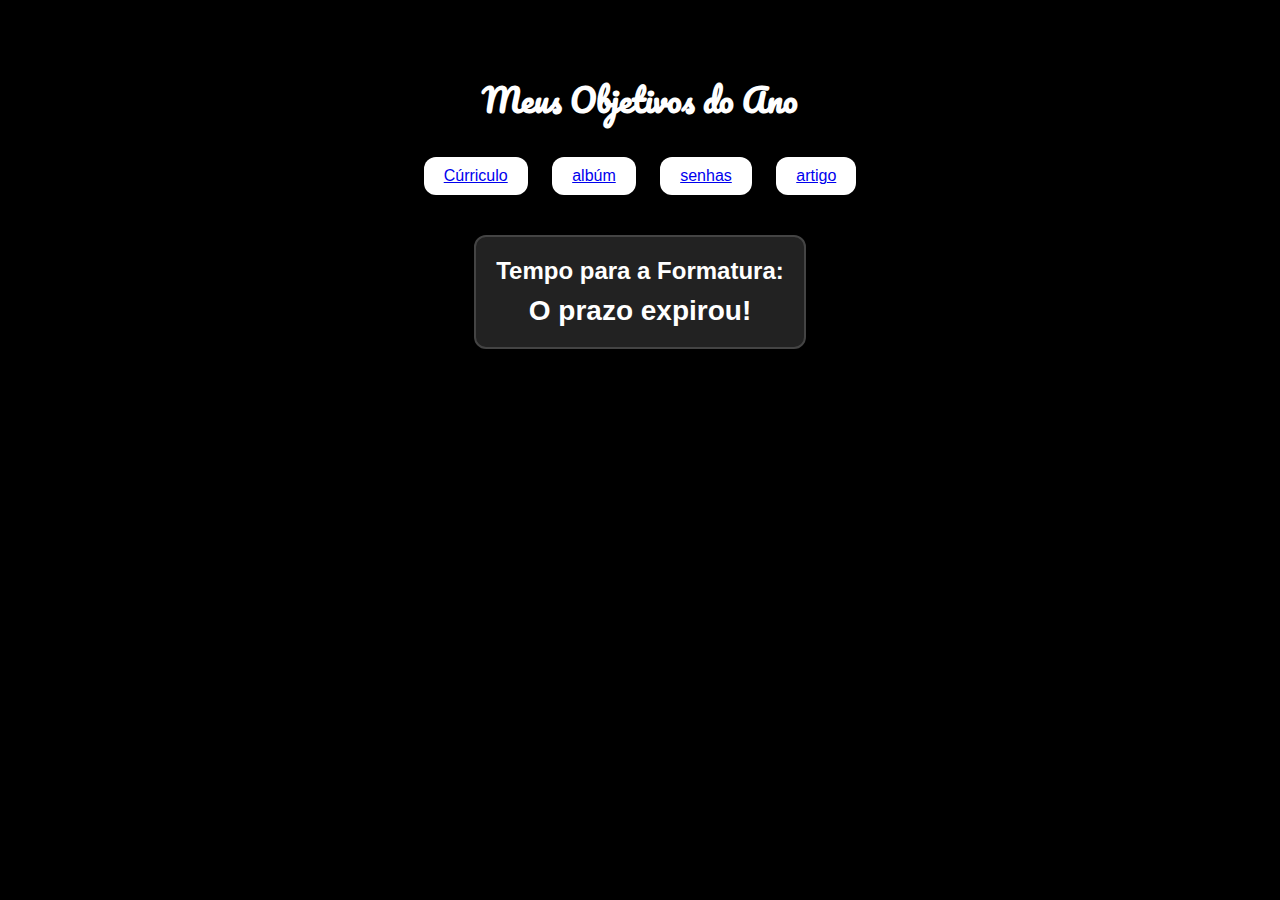
<file: index.html>
<!DOCTYPE html>
<html lang="pt-br">
<head>
    <meta charset="UTF-8">
    <meta name="viewport" content="width=device-width, initial-scale=1.0">
    <title>Meus Objetivos do Ano</title>
    <link rel="stylesheet" href="style.css">
    <link rel="stylesheet" href="https://fonts.googleapis.com/css2?family=Pacifico&display=swap">
</head>
<body>
    <div class="container">
        <h1>Meus Objetivos do Ano</h1>
        <div class="buttons">
            <button><a href="curriculo.html">Cúrriculo</a></button>
            <button><a href="albúm.html">albúm</a></button>
            <button><a href="senhas.html">senhas</a></button>
            <button><a href="artigoc.html">artigo</a></button>
        </div>
        <div class="counter">
            <h2>Tempo para a Formatura:</h2>
            <div id="countdown"></div>
        </div>
    </div>
    <script src="script.js"></script>
</body>
</html>
</file>
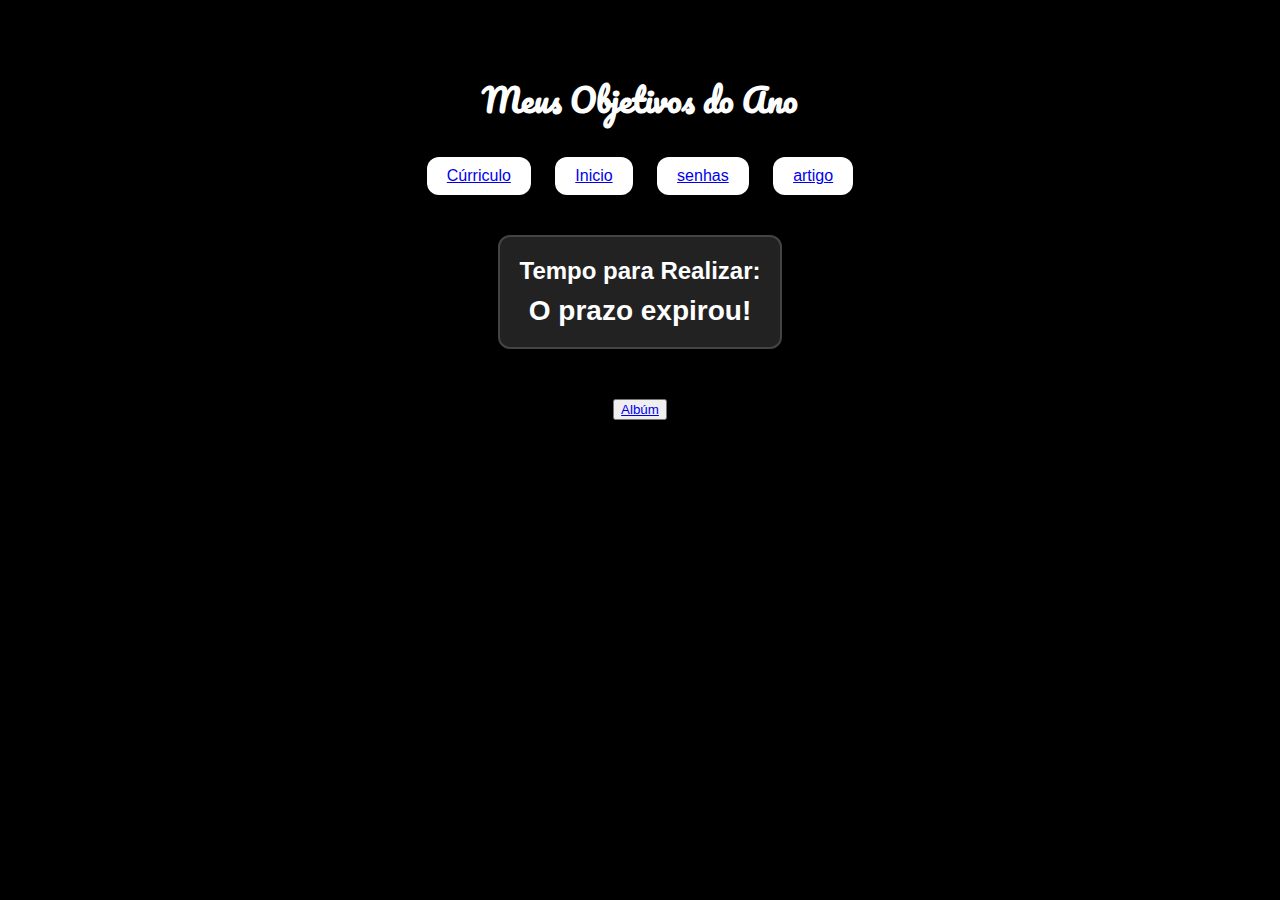
<file: albúm.html>
<!DOCTYPE html>
<html lang="pt-br">
<head>
    <meta charset="UTF-8">
    <meta name="viewport" content="width=device-width, initial-scale=1.0">
    <title>Meus Objetivos do Ano</title>
    <link rel="stylesheet" href="style.css">
    <link rel="stylesheet" href="https://fonts.googleapis.com/css2?family=Pacifico&display=swap">
</head>
<body>
    <div class="container">
        <h1>Meus Objetivos do Ano</h1>
        <div class="buttons">
            <button><a href="curriculo.html">Cúrriculo</a></button>
            <button><a href="index.html">Inicio</a></button>
            <button><a href="senhas.html">senhas</a></button>
            <button><a href="artigoc.html">artigo</a></button>
        </div>
        <div class="counter">
            <h2>Tempo para Realizar:</h2>
            <div id="countdown"></div>
        </div>
    </div>
    <button class="album.btn"><a href="https://snwgg.github.io/lindgustavo/">Albúm</a></button>
    <script src="script2.js"></script>
</body>
</html>
</file>
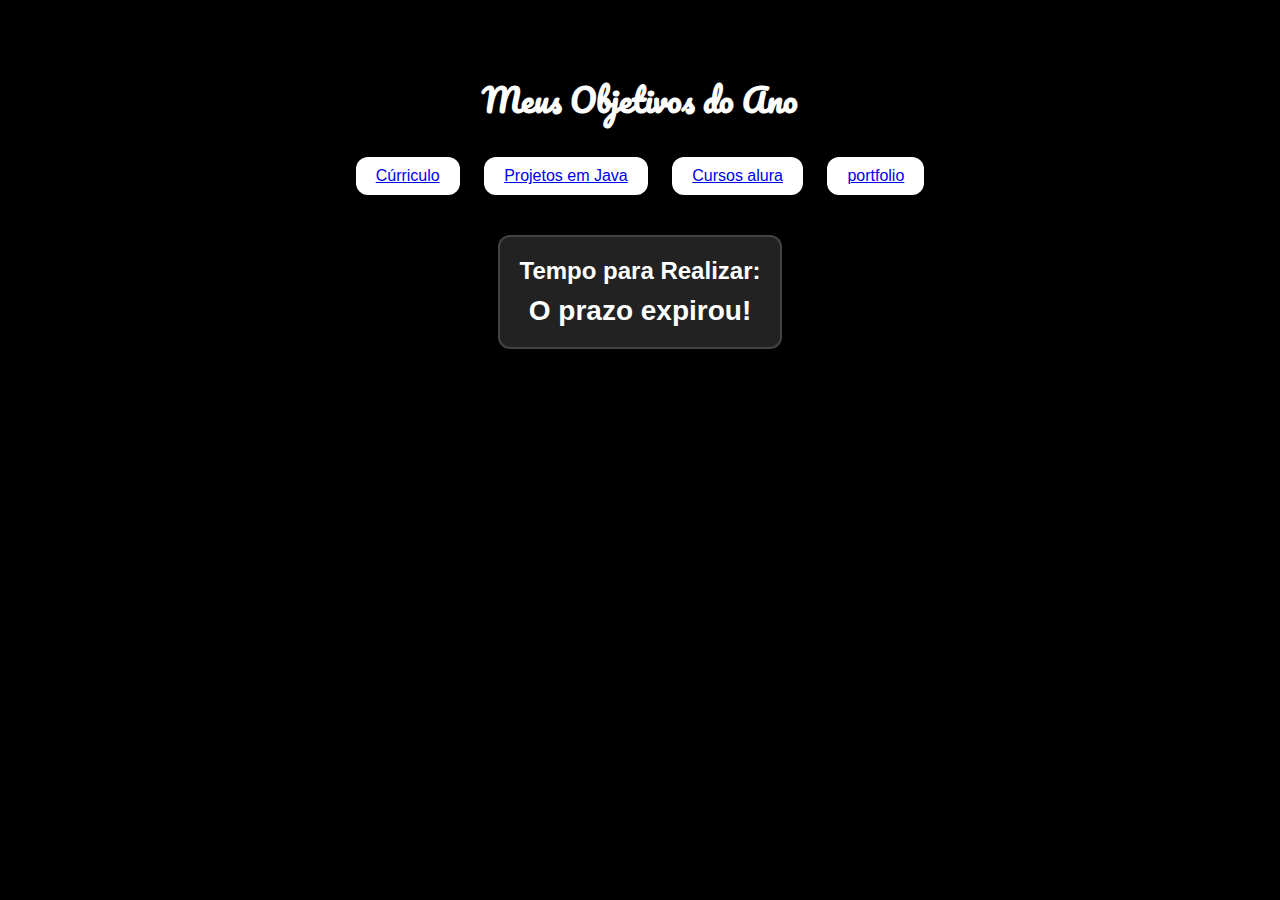
<file: alur.html>
<!DOCTYPE html>
<html lang="pt-br">
<head>
    <meta charset="UTF-8">
    <meta name="viewport" content="width=device-width, initial-scale=1.0">
    <title>Meus Objetivos do Ano</title>
    <link rel="stylesheet" href="style.css">
    <link rel="stylesheet" href="https://fonts.googleapis.com/css2?family=Pacifico&display=swap">
</head>
<body>
    <div class="container">
        <h1>Meus Objetivos do Ano</h1>
        <div class="buttons">
            <button><a href="curriculo.html">Cúrriculo</a></button>
            <button><a href="portfolio.html">Projetos em Java</a></button>
            <button><a href="alur.html">Cursos alura</a></button>
            <button><a href="portfolio.html">portfolio</a></button>
        </div>
        <div class="counter">
            <h2>Tempo para Realizar:</h2>
            <div id="countdown"></div>
        </div>
    </div>
    <script src="alura.js"></script>
</body>
</html>
</file>
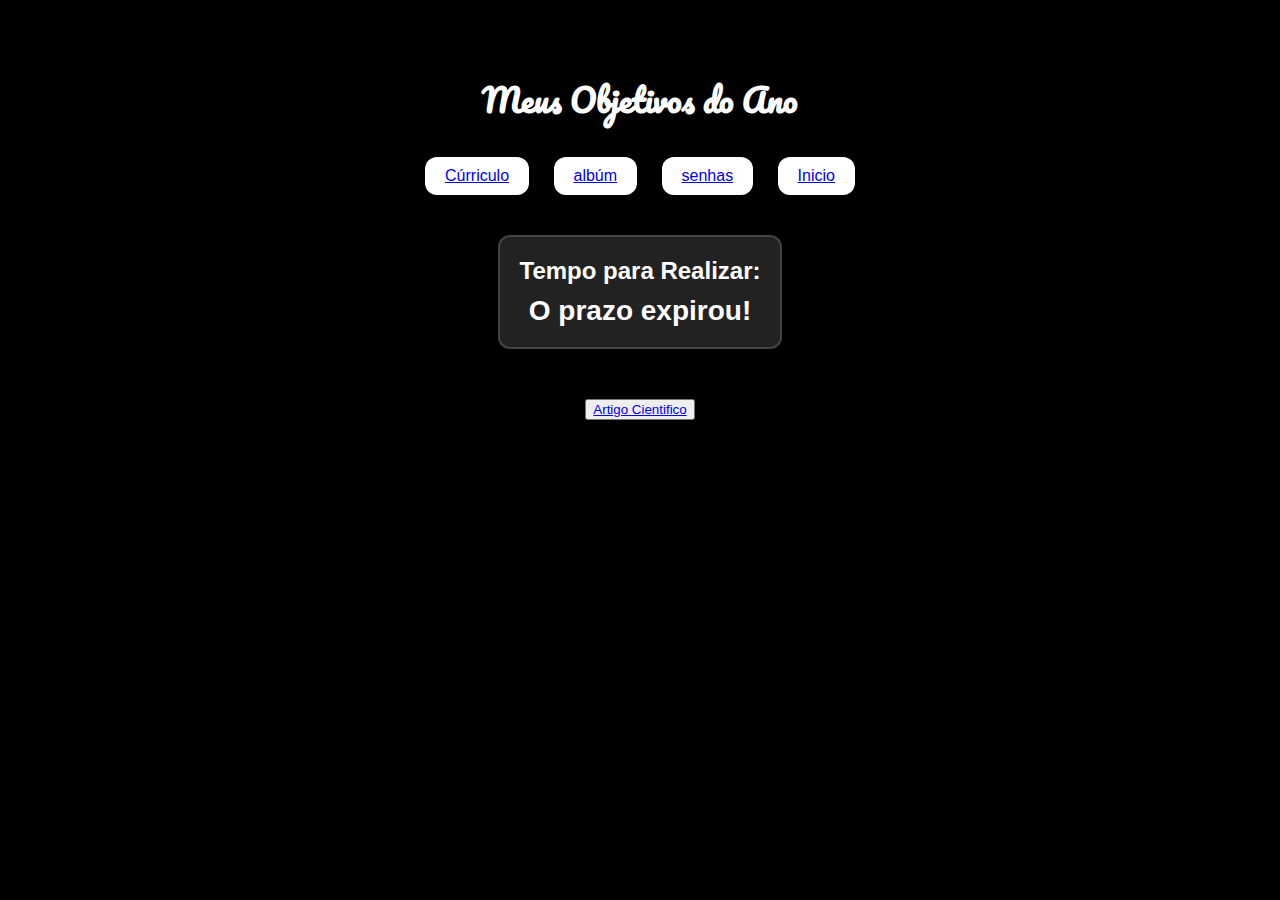
<file: artigoc.html>
<!DOCTYPE html>
<html lang="pt-br">
<head>
    <meta charset="UTF-8">
    <meta name="viewport" content="width=device-width, initial-scale=1.0">
    <title>Meus Objetivos do Ano</title>
    <link rel="stylesheet" href="style.css">
    <link rel="stylesheet" href="https://fonts.googleapis.com/css2?family=Pacifico&display=swap">
</head>
<body>
    <div class="container">
        <h1>Meus Objetivos do Ano</h1>
        <div class="buttons">
            <button><a href="curriculo.html">Cúrriculo</a></button>
            <button><a href="albúm.html">albúm</a></button>
            <button><a href="senhas.html">senhas</a></button>
            <button><a href="index.html">Inicio</a></button>
        </div>
        <div class="counter">
            <h2>Tempo para Realizar:</h2>
            <div id="countdown"></div>
        </div>
    </div>
    <button class="Cientifico"><a href="https://snwgg.github.io/-/">Artigo Cientifico</a></button>
    <script src="java4.js"></script>
</body>
</html>
</file>
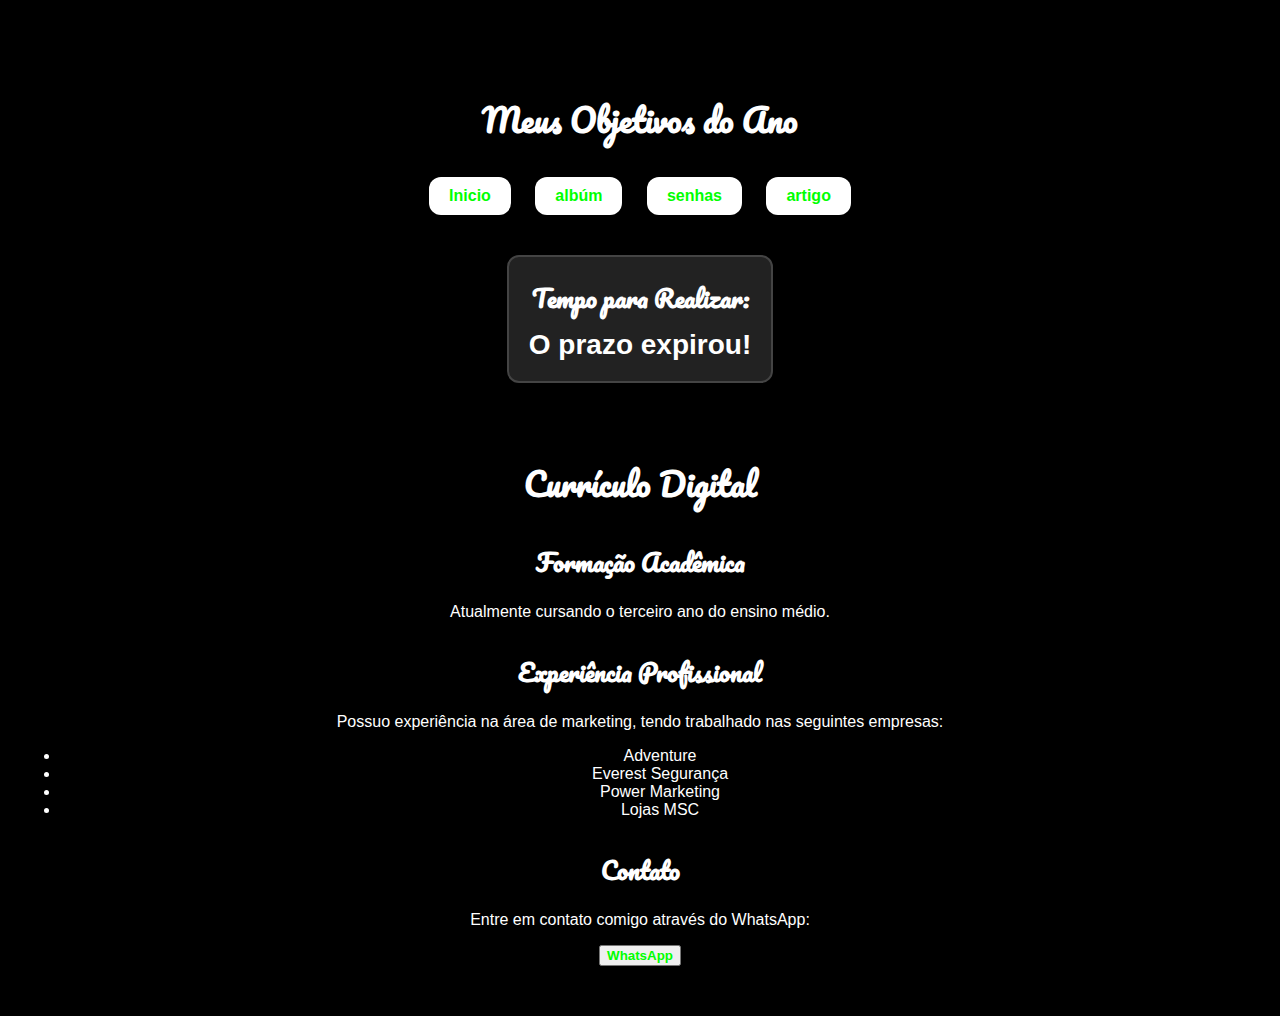
<file: curriculo.html>
<!DOCTYPE html>
<html lang="pt-br">
<head>
    <meta charset="UTF-8">
    <meta name="viewport" content="width=device-width, initial-scale=1.0">
    <title>Meus Objetivos do Ano</title>
    <link rel="stylesheet" href="style2.css">
    <link rel="stylesheet" href="https://fonts.googleapis.com/css2?family=Pacifico&display=swap">
</head>
<body>
    <div class="container">
        <h1>Meus Objetivos do Ano</h1>
        <div class="buttons">
            <button><a href="index.html">Inicio</a></button>
            <button><a href="albúm.html">albúm</a></button>
            <button><a href="senhas.html">senhas</a></button>
            <button><a href="artigoc.html">artigo</a></button>
        </div>
        <div class="counter">
            <h2>Tempo para Realizar:</h2>
            <div id="countdown"></div>
        </div>
    </div>
    <h1>Currículo Digital</h1>

    <div class="section">
        <h2>Formação Acadêmica</h2>
        <p>Atualmente cursando o terceiro ano do ensino médio.</p>
    </div>

    <div class="section">
        <h2>Experiência Profissional</h2>
        <p>Possuo experiência na área de marketing, tendo trabalhado nas seguintes empresas:</p>
        <ul>
            <li>Adventure</li>
            <li>Everest Segurança</li>
            <li>Power Marketing</li>
            <li>Lojas MSC</li>
        </ul>
    </div>

    <div class="section contact">
        <h2>Contato</h2>
        <p>Entre em contato comigo através do WhatsApp:</p>
        <button><a href="https://wa.me/5544999333521" target="_blank">WhatsApp</a></button>
    </div>
    <script src="script2.js"></script>
</body>
</html>
</file>
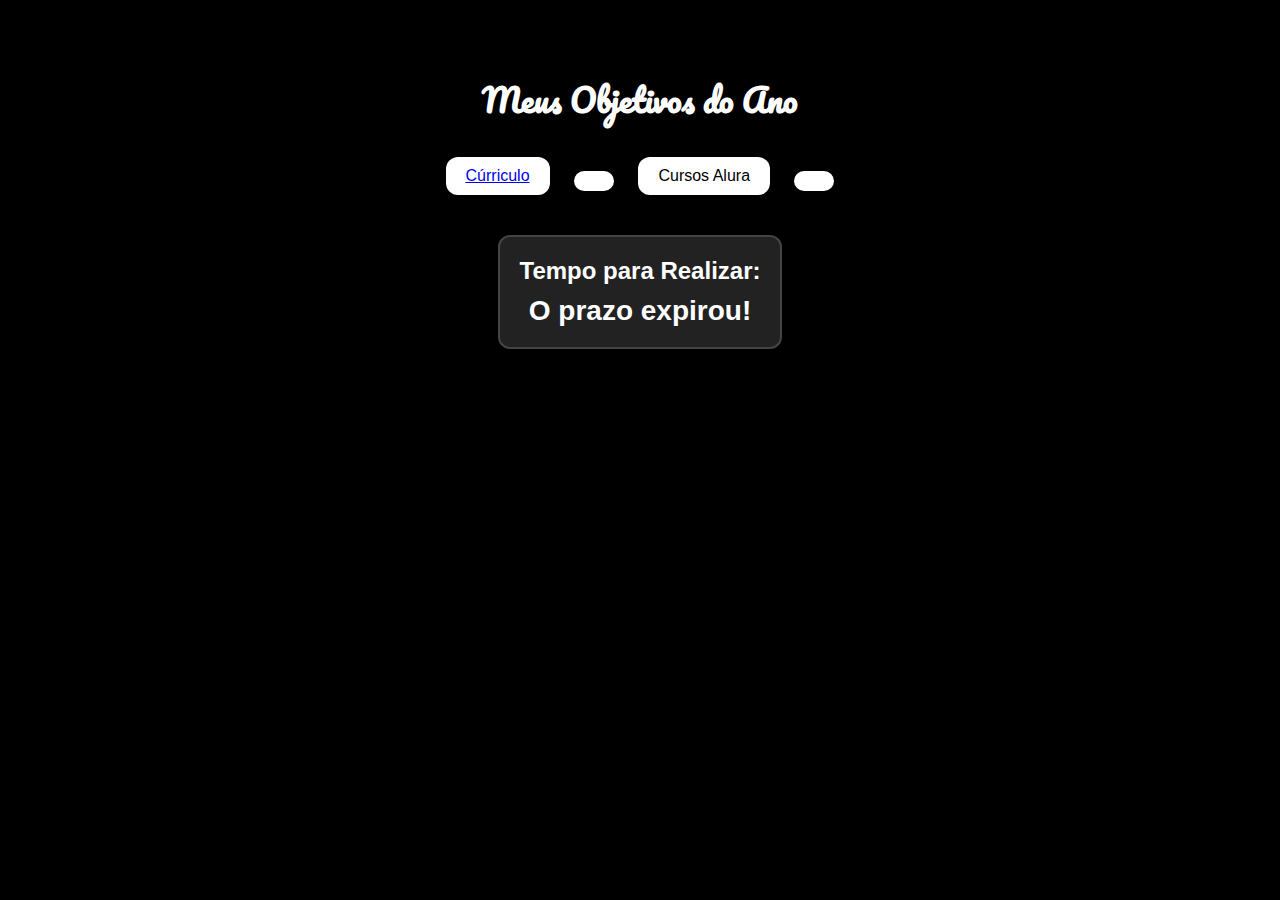
<file: portfolio.html>
<!DOCTYPE html>
<html lang="pt-br">
<head>
    <meta charset="UTF-8">
    <meta name="viewport" content="width=device-width, initial-scale=1.0">
    <title>Meus Objetivos do Ano</title>
    <link rel="stylesheet" href="style.css">
    <link rel="stylesheet" href="https://fonts.googleapis.com/css2?family=Pacifico&display=swap">
</head>
<body>
    <div class="container">
        <h1>Meus Objetivos do Ano</h1>
        <div class="buttons">
            <button><a href="curriculo.html">Cúrriculo</a></button>
            <button><a href=""></a></button>
            <button onclick="location.href='#cursos'">Cursos Alura</button>
            <button><a href="pg1"></a></button>
        </div>
        <div class="counter">
            <h2>Tempo para Realizar:</h2>
            <div id="countdown"></div>
        </div>
    </div>
    <script src="sscript3.js"></script>
</body>
</html>
</file>
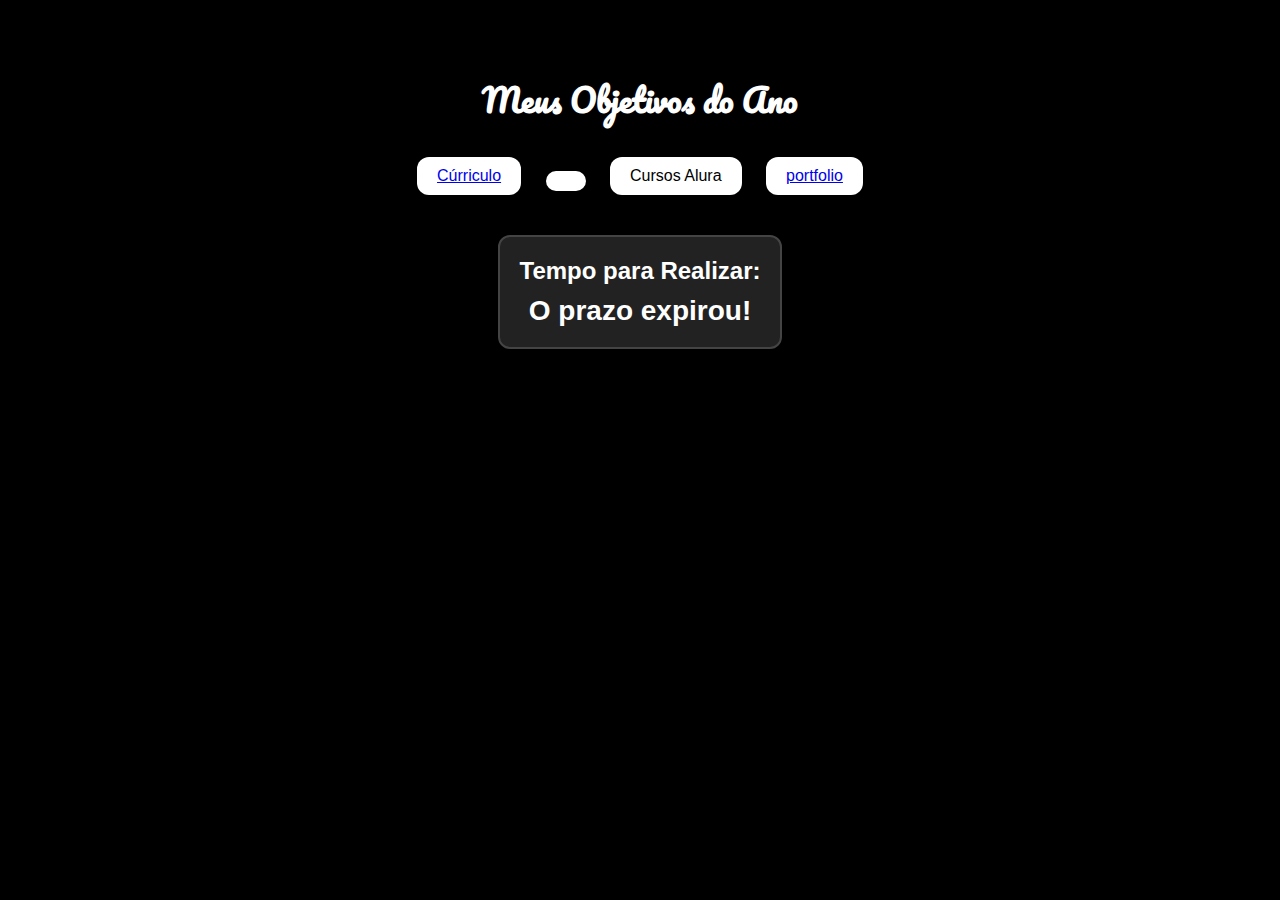
<file: Projetos em java.html>
<!DOCTYPE html>
<html lang="pt-br">
<head>
    <meta charset="UTF-8">
    <meta name="viewport" content="width=device-width, initial-scale=1.0">
    <title>Meus Objetivos do Ano</title>
    <link rel="stylesheet" href="style.css">
    <link rel="stylesheet" href="https://fonts.googleapis.com/css2?family=Pacifico&display=swap">
</head>
<body>
    <div class="container">
        <h1>Meus Objetivos do Ano</h1>
        <div class="buttons">
            <button><a href="curriculo.html">Cúrriculo</a></button>
            <button><a href=""></a></button>
            <button onclick="location.href='#cursos'">Cursos Alura</button>
            <button><a href="portfolio.html">portfolio</a></button>
        </div>
        <div class="counter">
            <h2>Tempo para Realizar:</h2>
            <div id="countdown"></div>
        </div>
    </div>
    <script src="java4.js"></script>
</body>
</html>
</file>
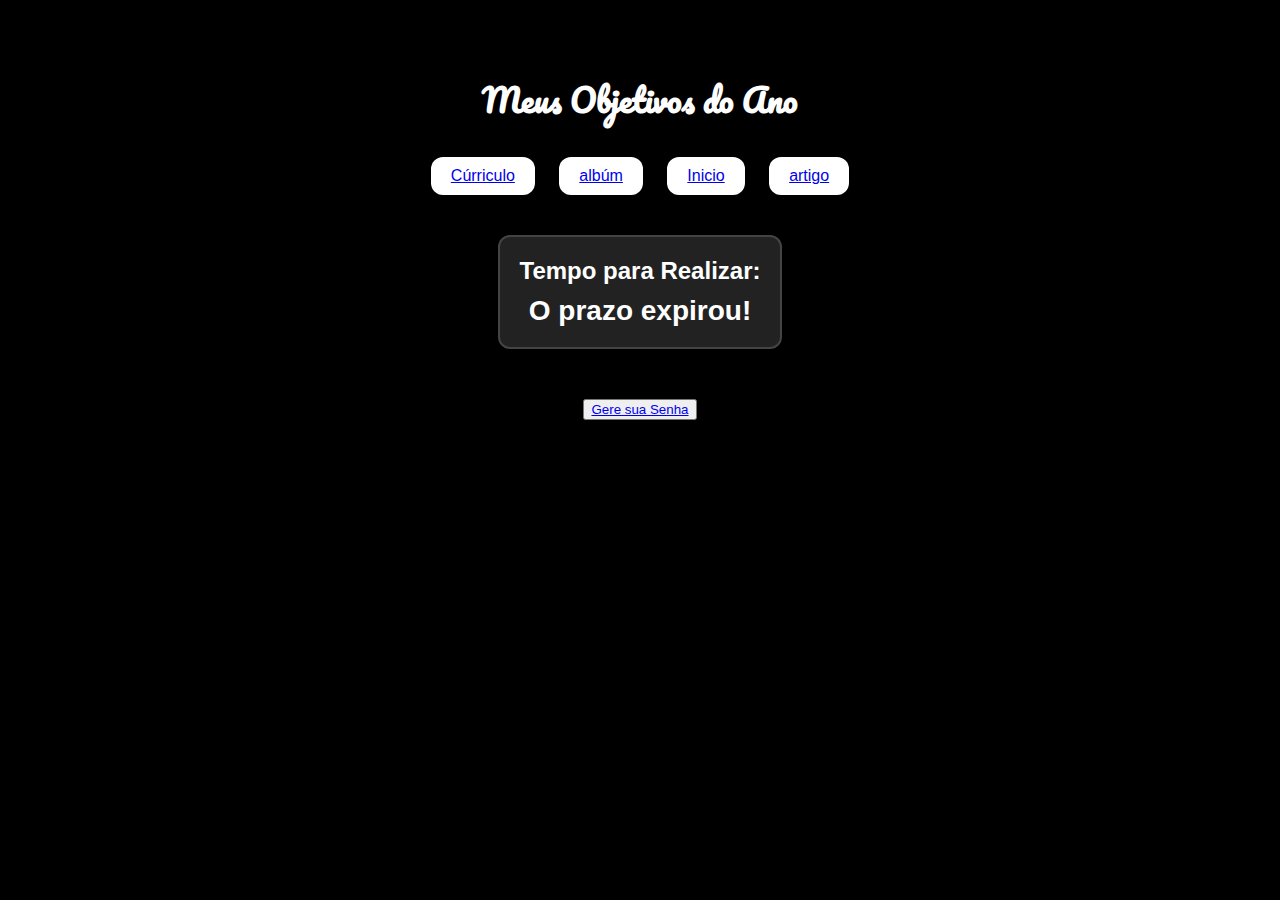
<file: senhas.html>
<!DOCTYPE html>
<html lang="pt-br">
<head>
    <meta charset="UTF-8">
    <meta name="viewport" content="width=device-width, initial-scale=1.0">
    <title>Meus Objetivos do Ano</title>
    <link rel="stylesheet" href="style.css">
    <link rel="stylesheet" href="https://fonts.googleapis.com/css2?family=Pacifico&display=swap">
</head>
<body>
    <div class="container">
        <h1>Meus Objetivos do Ano</h1>
        <div class="buttons">
            <button><a href="curriculo.html">Cúrriculo</a></button>
            <button><a href="albúm.html">albúm</a></button>
            <button><a href="index.html">Inicio</a></button>
            <button><a href="artigoc.html">artigo</a></button>
        </div>
        <div class="counter">
            <h2>Tempo para Realizar:</h2>
            <div id="countdown"></div>
        </div>
    </div>
<button class="Senhas"><a href="https://snwgg.github.io/paginasenhas/">Gere sua Senha</a></button>
    <script src="sscript3.js"></script>
</body>
</html>
</file>
<file: style.css>
body {
    margin: 0;
    padding: 0;
    font-family: Arial, sans-serif;
    background-color: #000;
    color: #fff;
    text-align: center;
}

.container {
    padding: 50px;
}

h1 {
    font-family: 'Pacifico', cursive;
    color: #fff;
    margin-bottom: 30px;
}

.buttons {
    margin: 20px 0;
}

.buttons button {
    background-color: #fff;
    color: #000;
    border: none;
    padding: 10px 20px;
    margin: 0 10px;
    font-size: 16px;
    cursor: pointer;
    border-radius: 12px;
    box-shadow: 0 4px 8px rgba(0, 0, 0, 0.2);
    transition: background-color 0.3s, color 0.3s, transform 0.3s;
}

.buttons button:hover {
    background-color: #444;
    color: #fff;
    transform: scale(1.05);
}

.counter {
    margin-top: 20px;
    padding: 20px;
    background-color: #222;
    border-radius: 12px;
    border: 2px solid #444;
    display: inline-block;
}

.counter h2 {
    margin: 0;
    font-size: 24px;
}

#countdown {
    font-size: 28px;
    margin-top: 10px;
    font-weight: bold;
}
</file>
<file: style2.css>
body {
    margin: 0;
    padding: 0;
    font-family: Arial, sans-serif;
    background-color: #000;
    color: #fff;
    text-align: center;
}

.container {
    padding: 50px;
}

h1 {
    font-family: 'Pacifico', cursive;
    color: #fff;
    margin-bottom: 30px;
}

.buttons {
    margin: 20px 0;
}

.buttons button {
    background-color: #fff;
    color: #000;
    border: none;
    padding: 10px 20px;
    margin: 0 10px;
    font-size: 16px;
    cursor: pointer;
    border-radius: 12px;
    box-shadow: 0 4px 8px rgba(0, 0, 0, 0.2);
    transition: background-color 0.3s, color 0.3s, transform 0.3s;
}

.buttons button:hover {
    background-color: #444;
    color: #fff;
    transform: scale(1.05);
}

.counter {
    margin-top: 20px;
    padding: 20px;
    background-color: #222;
    border-radius: 12px;
    border: 2px solid #444;
    display: inline-block;
}

.counter h2 {
    margin: 0;
    font-size: 24px;
}

#countdown {
    font-size: 28px;
    margin-top: 10px;
    font-weight: bold;
}

body {
    background-color: #000;
    color: #fff;
    font-family: 'Open Sans', sans-serif;
    margin: 0;
    padding: 20px;
}

h1, h2 {
    font-family: 'Pacifico', cursive;
    color: #ffffff;
}

.section {
    margin-bottom: 30px;
}

a {
    color: #00ff00;
    text-decoration: none;
    font-weight: bold;
}

a:hover {
    text-decoration: underline;
}

.contact {
    margin-top: 20px;
}
</file>
